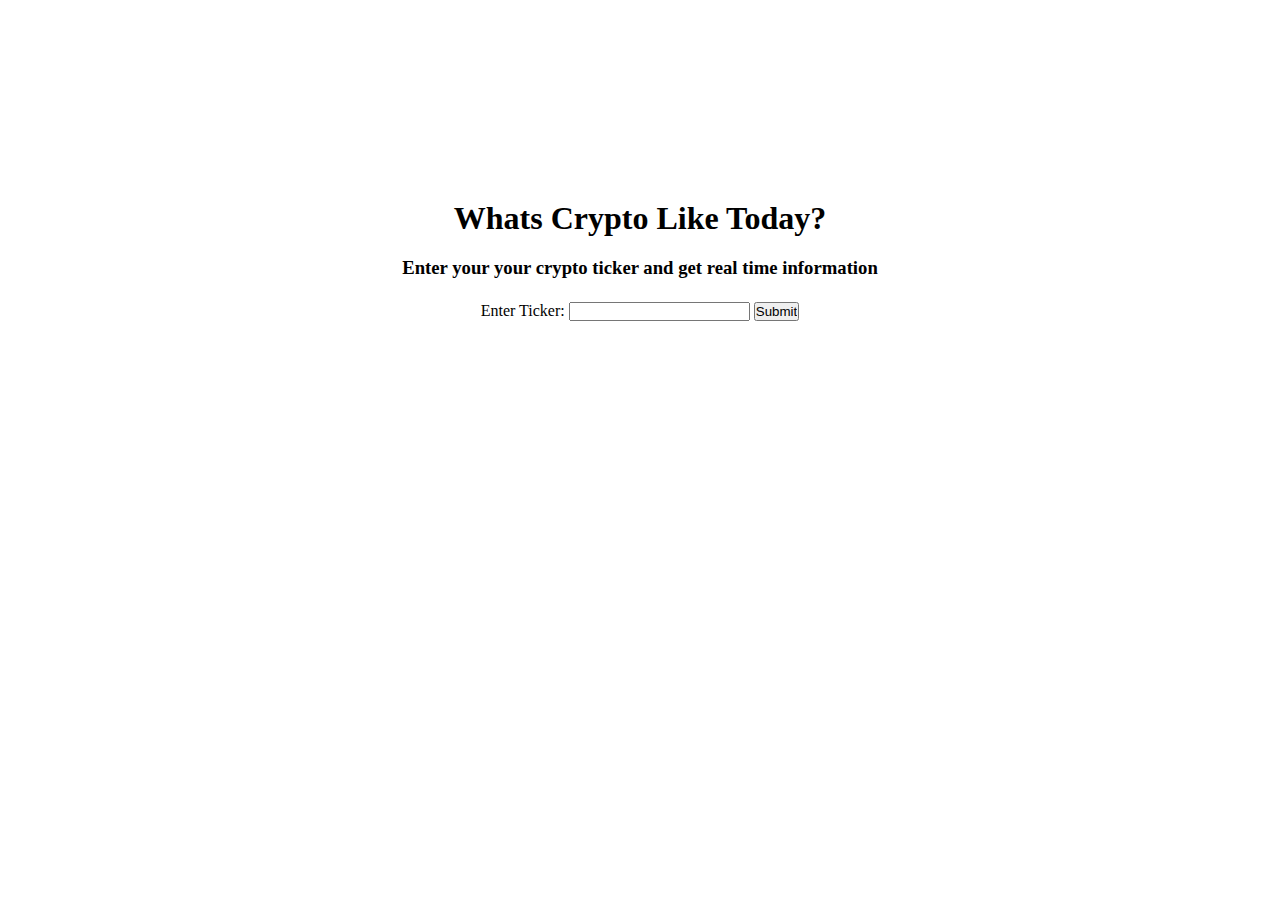
<file: index.html>
<!DOCTYPE html>
<html lang="en">
  <head>
    <meta charset="UTF-8" />
    <meta http-equiv="X-UA-Compatible" content="IE=edge" />
    <meta name="viewport" content="width=device-width, initial-scale=1.0" />
    <title>Document</title>
    <link rel="stylesheet" href="style.css" />
  </head>
  <section id="landing-page">
  <body>
    <div>
        <h1 class="header">Whats Crypto Like Today?</h1>
        <body>
          <h3 class="subhead">
            Enter your your crypto ticker and get real time information
          </h3>

          <div class="city-info-wrapper">
            <form>
              <label>Enter Ticker: </label>
              <input type="text" id="ticker-txt" />
              <input type="submit" value="Submit" onclick=formdata() />
            </form>
          </div>

          <script src="script.js"></script>
        </body>
      </div>
  </body>
</section>
</html>
</file>
<file: style.css>
*{
    margin: 0;
    padding: 0;
    box-sizing: border-box;
}
#landing-page {
    width: 100vw;
    height: 100%;
}
button {
    display: block;
}

.header {
   text-align: center;
   margin: 200px 0 auto; 
}
.subhead {
    margin: 20px;
    text-align: center;
}
.city-info-wrapper {

   display: flex;
   align-items: center;
   justify-content: center;
}
.enter-city-text {
    display: block;
}
form {
    position: relative;
    line-height: 1.5em;
    text-align: center;
}
.btn {
   position: relative;
   margin: 8px auto;
   text-align: center;
}
</file>
